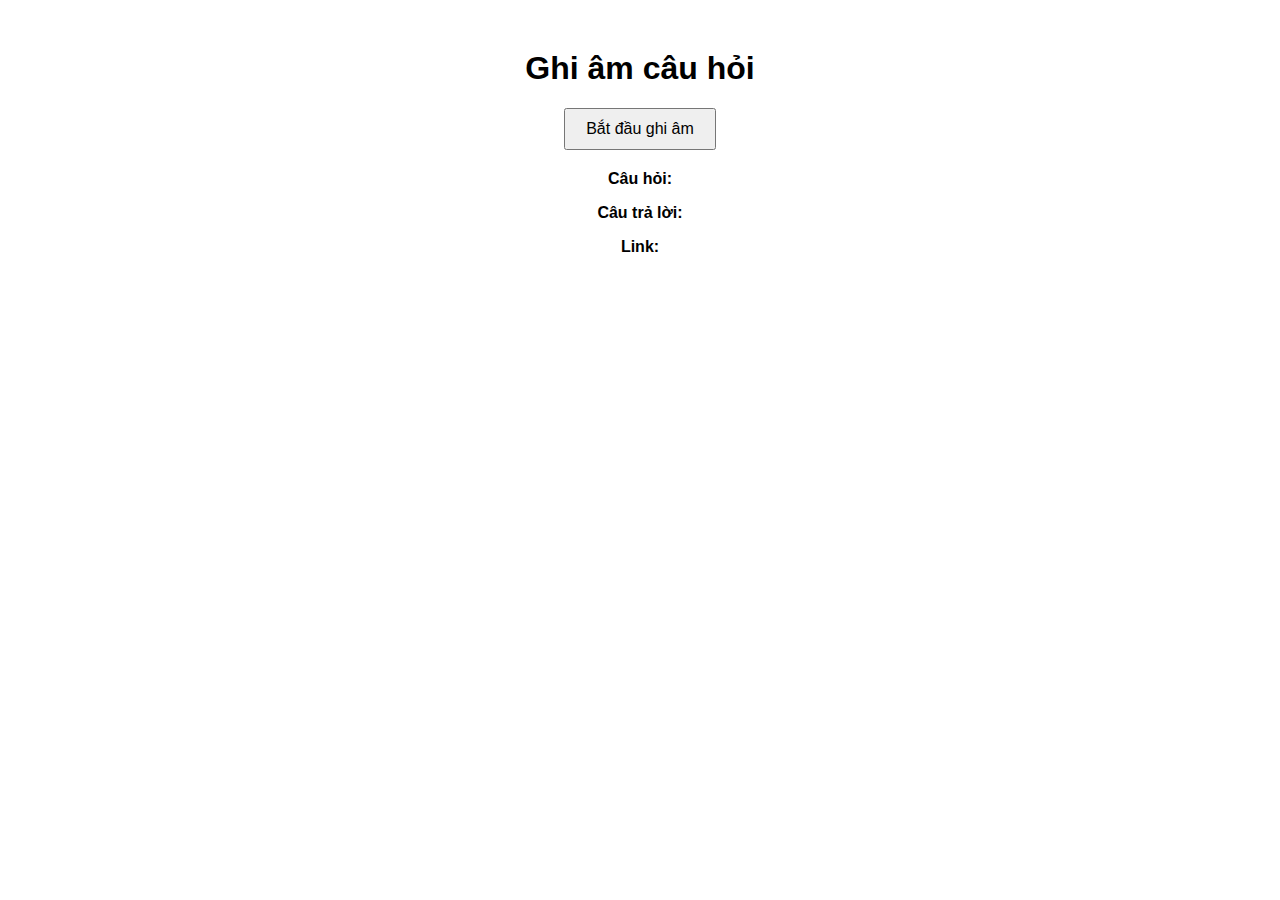
<file: index.html>
<!DOCTYPE html>
<html lang="vi">
<head>
    <meta charset="UTF-8">
    <title>Ghi âm và trả lời</title>
    <style>
        body { font-family: Arial, sans-serif; text-align: center; margin-top: 50px; }
        button { padding: 10px 20px; font-size: 16px; }
        #result { margin-top: 20px; }
    </style>
</head>
<body>
    <h1>Ghi âm câu hỏi</h1>
    <button id="recordBtn">Bắt đầu ghi âm</button>
    <div id="result">
        <p><strong>Câu hỏi:</strong> <span id="question"></span></p>
        <p><strong>Câu trả lời:</strong> <span id="answer"></span></p>
        <p><strong>Link:</strong> <span id="link"></span></p>
    </div>

    <script>
        document.getElementById('recordBtn').addEventListener('click', function() {
            this.disabled = true;
            this.textContent = "Đang ghi âm...";

            fetch('http://localhost:5000/record', { method: 'POST' })
                .then(response => response.json())
                .then(data => {
                    document.getElementById('question').textContent = data.question;
                    document.getElementById('answer').textContent = data.answer;
                    document.getElementById('link').textContent = data.link;
                })
                .catch(error => {
                    console.error('Lỗi:', error);
                    document.getElementById('question').textContent = "Đã xảy ra lỗi";
                })
                .finally(() => {
                    this.disabled = false;
                    this.textContent = "Bắt đầu ghi âm";
                });
        });
    </script>
</body>
</html>
</file>
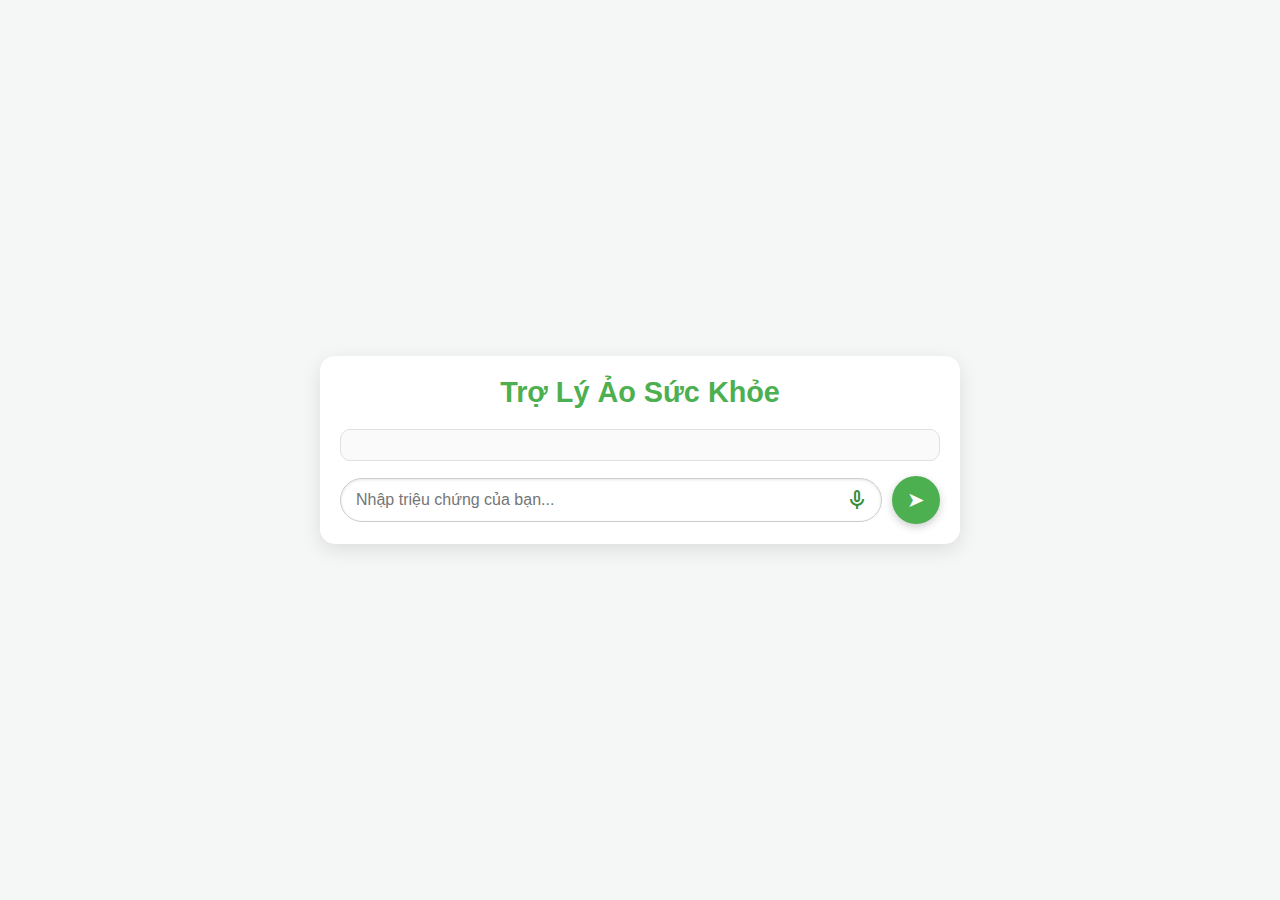
<file: templates/trolyao.html>
<!DOCTYPE html>
<html lang="vi">
<head>
    <meta charset="UTF-8">
    <meta content="width=device-width, initial-scale=1.0" name="viewport">
    <title>Trợ Lý Ảo Sức Khỏe</title>
    <link href="https://fonts.googleapis.com/css2?family=Material+Symbols+Outlined:opsz,wght,FILL,GRAD@24,400,0,0&icon_names=mic"
          rel="stylesheet"/>
    <style>
        body {
          font-family: 'Segoe UI', Tahoma, Geneva, Verdana, sans-serif;
          background-color: #f4f7f6;
          margin: 0;
          padding: 0;
          display: flex;
          justify-content: center;
          align-items: center;
          min-height: 100vh;
        }

        .chatbox-container {
          width: 100%;
          max-width: 600px;
          background-color: #fff;
          border-radius: 15px;
          box-shadow: 0 6px 20px rgba(0, 0, 0, 0.1);
          padding: 20px;
        }

        .chatbox-header {
          text-align: center;
          font-size: 1.8em;
          font-weight: bold;
          color: #4CAF50;
          margin-bottom: 20px;
        }

        .messages {
          max-height: 400px;
          overflow-y: auto;
          border: 1px solid #e0e0e0;
          border-radius: 10px;
          padding: 15px;
          margin-bottom: 15px;
          background-color: #fafafa;
        }

        .message {
          margin-bottom: 12px;
          display: flex;
          width: 100%;
        }

        .user-message {
          justify-content: flex-end; /* Đẩy sang phải */
        }

        .user-message span {
          background-color: #d4fdd6;
          padding: 10px 15px;
          border-radius: 18px 18px 0 18px;
          max-width: 80%;
          display: inline-block;
        }

        .bot-message {
          justify-content: flex-start; /* Đẩy sang trái */
        }

        .bot-message span {
          background-color: #f1f1f1;
          padding: 10px 15px;
          border-radius: 18px 18px 18px 0;
          max-width: 80%;
          display: inline-block;
        }

        .input-container {
          display: flex;
          justify-content: space-between;
          align-items: center;
        }

        .input-wrapper {
          position: relative;
          width: 85%;
        }

        .input-wrapper input {
          width: 95%;
          padding: 12px 40px 12px 15px;
          border-radius: 25px;
          border: 1px solid #ccc;
          font-size: 1em;
          outline: none;
          box-shadow: inset 0 1px 3px rgba(0,0,0,0.1);
        }

        .input-wrapper button#mic-btn {
          position: absolute;
          right: -25px;
          top: 50%;
          transform: translateY(-50%);
          background: none;
          border: none;
          color: #388e3c;
          font-size: 1.5em;
          cursor: pointer;
          display: flex;
          align-items: center;
          justify-content: center;
          height: 100%;
        }

        .input-wrapper button#mic-btn:hover {
          color: #388E3C;
        }

        .input-container button#send-btn {
          width: 48px;
          height: 48px;
          background-color: #4CAF50;
          border: none;
          border-radius: 50%;
          color: white;
          font-size: 1.3em;
          cursor: pointer;
          margin-left: 10px;

          display: flex;
          align-items: center;
          justify-content: center;

          box-shadow: 0 3px 8px rgba(0, 0, 0, 0.2);
          transition: background-color 0.2s, transform 0.2s;
        }

        .input-container button#send-btn:hover {
          background-color: #45a049;
          transform: scale(1.05);
        }

        @keyframes pulse {
            0% { opacity: 1; transform: scale(1); }
            50% { opacity: 0.6; transform: scale(1.1); }
            100% { opacity: 1; transform: scale(1); }
        }
        .pulsing-icon {
            animation: pulse 1s infinite;
            color: #e53935;
            font-size: 1.5em;
        }
    </style>
</head>
<body>
    <div class="chatbox-container">
        <div class="chatbox-header">Trợ Lý Ảo Sức Khỏe</div>
        <div class="messages" id="messages"></div>
        <div class="input-container">
            <div class="input-wrapper">
                <input id="user-input" placeholder="Nhập triệu chứng của bạn..." type="text">
                <button id="mic-btn">
                    <span class="material-symbols-outlined">mic</span>
                </button>
            </div>
            <button id="send-btn">➤</button>
        </div>
    </div>

    <script>
        const messagesContainer = document.getElementById('messages');
        const userInput = document.getElementById('user-input');
        const sendButton = document.getElementById('send-btn');
        const micButton = document.getElementById('mic-btn');

        function sendMessage() {
        const message = userInput.value.trim();
            if (message) {
                displayMessage(message, 'user');
                userInput.value = '';
                getBotResponse(message);
            } else {
                alert("Vui lòng nhập thông tin");
            }
        }

        function displayMessage(message, sender) {
            const messageWrapper = document.createElement('div');
            messageWrapper.classList.add('message', sender === 'user' ? 'user-message' : 'bot-message');

            const bubble = document.createElement('span');
            if (sender === 'bot') {
                bubble.innerHTML = message; // hỗ trợ HTML
            } else {
                bubble.textContent = message;
            }

            messageWrapper.appendChild(bubble);
            messagesContainer.appendChild(messageWrapper);
            messagesContainer.scrollTop = messagesContainer.scrollHeight;
        }



        async function getBotResponse(userMessage) {
            // Tạo phần tử cho message "Đang phân tích..."
            const thinkingMessage = document.createElement('div');
            thinkingMessage.classList.add('message', 'bot-message');
            thinkingMessage.textContent = "Đang phân tích";
            messagesContainer.appendChild(thinkingMessage);
            messagesContainer.scrollTop = messagesContainer.scrollHeight;

            // Hiệu ứng chấm nhấp nháy
            let dotCount = 0;
            const maxDots = 3;
            const loadingInterval = setInterval(() => {
                dotCount = (dotCount + 1) % (maxDots + 1);
                thinkingMessage.textContent = "Đang phân tích" + '.'.repeat(dotCount);
            }, 500);

        try {
            const response = await fetch("http://127.0.0.1:5000/get_diagnosis", {
                method: "POST",
                headers: {
                    "Content-Type": "application/json"
                },
                body: JSON.stringify({ user_input: userMessage })
            });

            const data = await response.json();

            // Dừng hiệu ứng và xóa phần tử loading
            clearInterval(loadingInterval);
            thinkingMessage.remove();

            displayMessage(data.diagnosis, 'bot');

        } catch (error) {
            clearInterval(loadingInterval);
            thinkingMessage.remove();

            displayMessage("Đã xảy ra lỗi khi kết nối với máy chủ.", 'bot');
            console.error(error);
        }
        }
            sendButton.addEventListener('click', sendMessage);

            userInput.addEventListener('keypress', function (e) {
                if (e.key === 'Enter') {
                sendMessage();
            }
        });

        document.getElementById('mic-btn').addEventListener('click', function() {
            const micBtn = this;
            micBtn.disabled = true;

            // Hiệu ứng ghi âm (sóng hoặc chữ)
            micBtn.innerHTML = '<span class="material-symbols-outlined pulsing-icon">mic</span>';

            // Gửi request API ngay lập tức
            const fetchPromise = fetch("http://127.0.0.1:5000/record", { method: 'POST' })
                .then(response => response.json())
                .then(data => {
                    fetchCompleted = true;
                    clearTimeout(recordTimeout);
                    stopRecordingUI();

                    if (data.status === 'success') {
                        displayMessage(data.input_question, 'user');
                        displayMessage(data.answer, 'bot');
                    } else {
                        alert(data.message);
                    }
                })
                .catch(error => {
                    fetchCompleted = true;
                    clearTimeout(recordTimeout);
                    stopRecordingUI();
                    alert('Lỗi: ' + error);
            });

        // Hủy hiệu ứng sau 10 giây (nếu fetch chưa xong)
        let fetchCompleted = false;
        const recordTimeout = setTimeout(() => {
            if (!fetchCompleted) {
                stopRecordingUI();
            }
        }, 10000);

        // Hàm dừng hiệu ứng và khôi phục nút
        function stopRecordingUI() {
            micBtn.disabled = false;
            micBtn.innerHTML = '<span class="material-symbols-outlined">mic</span>';
        }
    });

</script>
</body>
</html>
</file>
